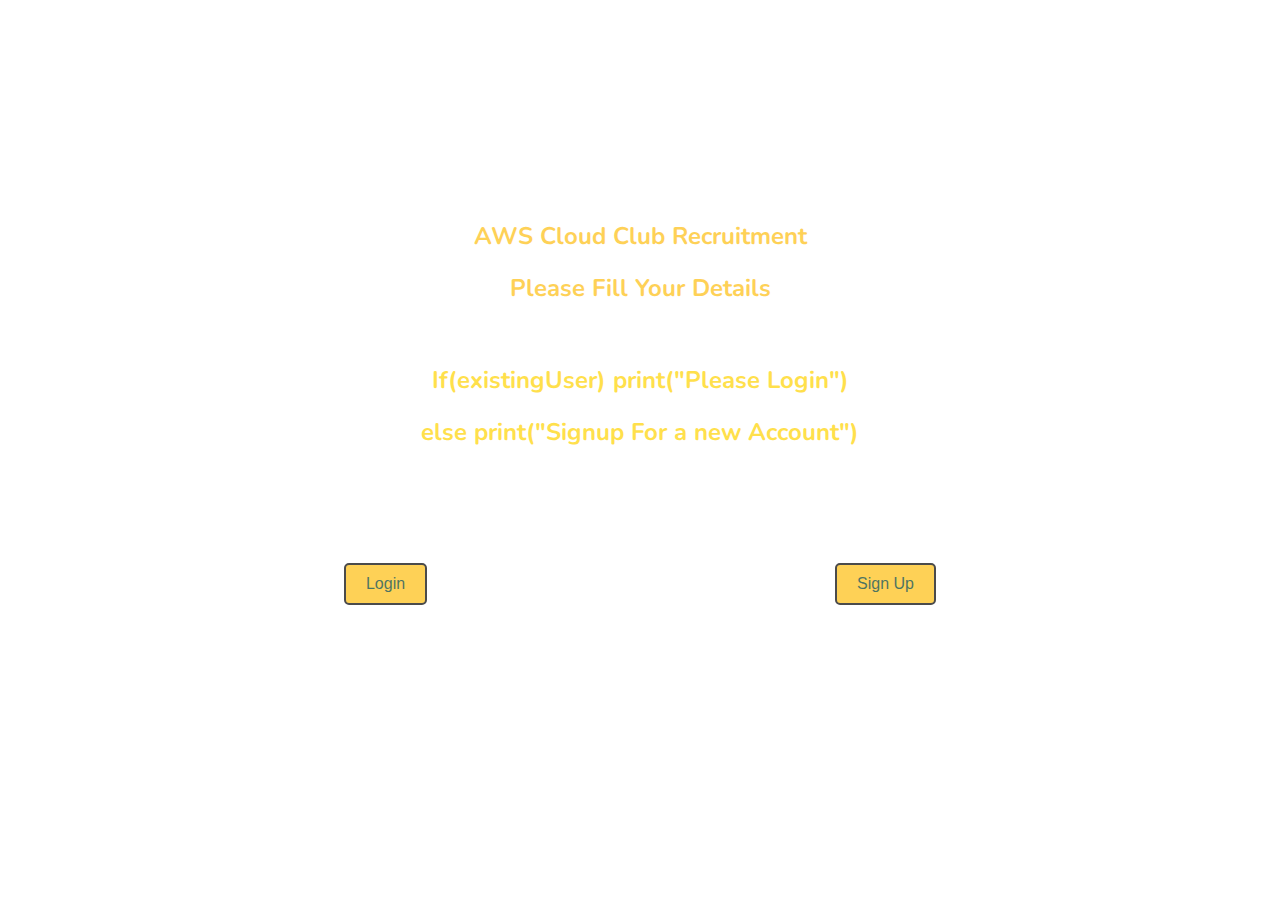
<file: index.html>
<!DOCTYPE html>
<html lang="en">

<head>
    <meta charset="UTF-8">
    <meta name="viewport" content="width=device-width, initial-scale=1.0">
    <title>Document</title>
    <link rel="stylesheet" href="style.css">
    <link rel="preconnect" href="https://fonts.googleapis.com">
    <link rel="preconnect" href="https://fonts.gstatic.com" crossorigin>
    <link
        href="https://fonts.googleapis.com/css2?family=Anton+SC&family=Nunito:ital,wght@0,200..1000;1,200..1000&display=swap"
        rel="stylesheet">
</head>

<body>
    <div class="container">

        <div class="form-container">
            <div class="header">
                <h2>AWS Cloud Club Recruitment</h2>
                <h2>Please Fill Your Details</h2>
            </div>
            <div class="disclaimer">
                <h2>If(existingUser)

                    print("Please Login")
                </h2>
                <h2>
                    else print("Signup For a new Account")
                </h2>
            </div>
            <div class="form">
                <!-- <form class="form-1">
                    <label for="name">Enter your name: </label>
                    <input type="text">
                </form> -->
                <div class="login">
                    <button id="loginButton">Login</button>
                </div>
                <div class="signup">
                    <button id="signupButton">Sign Up</button>
                </div>
            </div>
        </div>
    </div>


    <script src="app.js"></script>
</body>

</html>
</file>
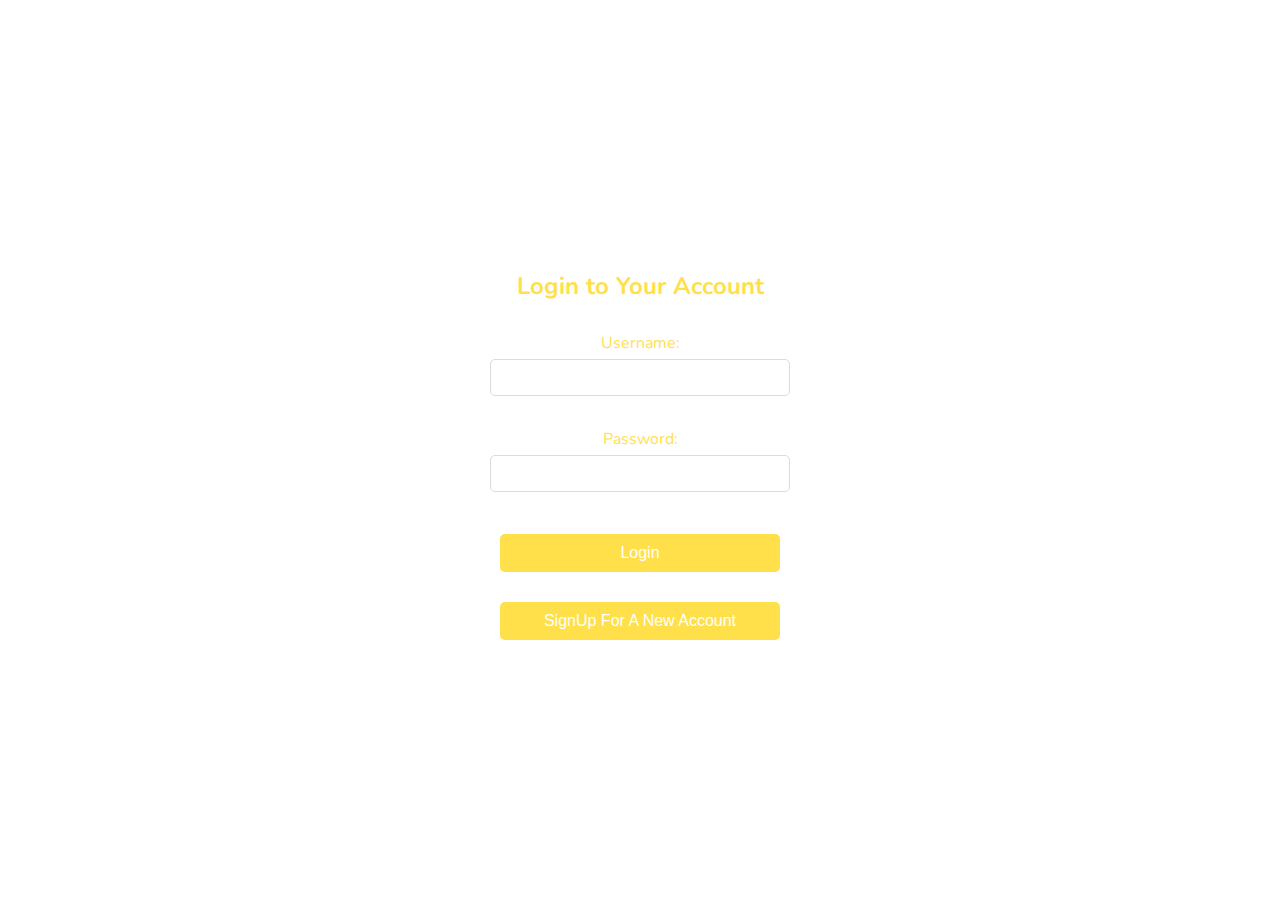
<file: loginPage.html>
<!DOCTYPE html>
<html lang="en">

<head>
    <meta charset="UTF-8">
    <meta name="viewport" content="width=device-width, initial-scale=1.0">
    <title>LoginPage</title>
    <link rel="stylesheet" href="style.css">
    <link rel="preconnect" href="https://fonts.googleapis.com">
    <link rel="preconnect" href="https://fonts.gstatic.com" crossorigin>
    <link
        href="https://fonts.googleapis.com/css2?family=Anton+SC&family=Nunito:ital,wght@0,200..1000;1,200..1000&display=swap"
        rel="stylesheet">
    <style>
        body {
            margin: 0;
            padding: 0;
            font-family: 'Nunito', sans-serif;
            height: 100vh;
            display: flex;
            justify-content: center;
            align-items: center;
            background-image: url("https://cdn.wallpapersafari.com/63/93/Lcu31V.jpg");
            background-repeat: no-repeat;
            background-size: cover;
        }

        .container {
            display: flex;
            justify-content: center;
            align-items: center;
            height: 100%;
            width: 100%;
        }

        .login-container {
            background-color: rgba(255, 255, 255, 0.8);
            padding: 20px;
            border-radius: 10px;
            text-align: center;
            width: 300px;
            color: #FFD300;
        }

        h2 {
            margin-bottom: 20px;
        }

        form {
            display: flex;
            flex-direction: column;
            align-content: center;

        }

        label {
            margin-top: 10px;
        }

        input {
            padding: 10px;
            margin-top: 5px;
            border-radius: 5px;
            border: 1px solid #ccc;
        }

        button {
            margin-top: 20px;
            padding: 10px;
            background-color: #FFD300;
            color: white;
            border: none;
            border-radius: 5px;
            cursor: pointer;
        }

        button:hover {
            background-color: #7028ed;
            transition: 0.3s;
        }
    </style>
</head>

<body>
    <div class="container">
        <div class="login-container">
            <h2>Login to Your Account</h2>
            <form>
                <label for="username">Username:</label>
                <input type="text" id="username" name="username">
                <br>
                <label for="password">Password:</label>
                <input type="password" id="password" name="password">
                <br>
                <button type="submit">Login</button>

                <button id="sign-up">
                    SignUp For A New Account
                </button>

            </form>
        </div>
    </div>
    <script src="app.js">
    </script>
</body>

</html>
</file>
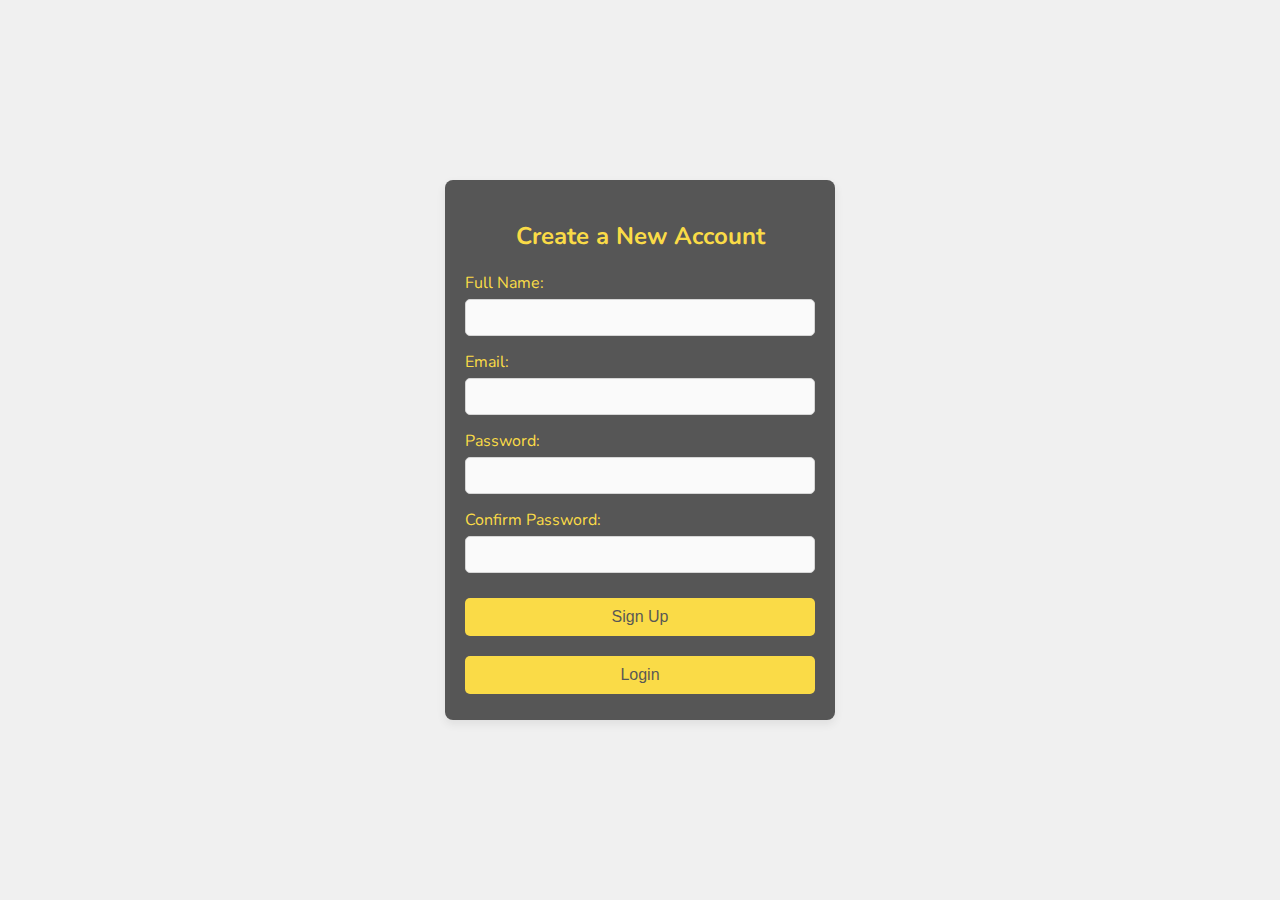
<file: signUpPage.html>
<!DOCTYPE html>
<html lang="en">

<head>
    <meta charset="UTF-8">
    <meta name="viewport" content="width=device-width, initial-scale=1.0">
    <title>Sign Up</title>
    <link rel="stylesheet" href="style.css">
    <link rel="preconnect" href="https://fonts.googleapis.com">
    <link rel="preconnect" href="https://fonts.gstatic.com" crossorigin>
    <link
        href="https://fonts.googleapis.com/css2?family=Anton+SC&family=Nunito:ital,wght@0,200..1000;1,200..1000&display=swap"
        rel="stylesheet">
</head>
<style>
    body {
        margin: 0;
        padding: 0;
        font-family: 'Nunito', sans-serif;
        display: flex;
        justify-content: center;
        align-items: center;
        height: 100vh;
        background-color: #f0f0f0;
    }

    .container {
        display: flex;
        justify-content: center;
        align-items: center;
        width: 100%;
    }

    .signup-container {
        background-color: #151515;
        padding: 20px;
        border-radius: 8px;
        box-shadow: 0 4px 8px rgba(0, 0, 0, 0.1);
        width: 350px;
        text-align: center;
    }

    .signup-container h2 {
        margin-bottom: 20px;
    }

    .signup-form {
        display: flex;
        flex-direction: column;
    }

    .form-group {
        margin-bottom: 15px;
        text-align: left;
    }

    .form-group label {
        display: block;
        margin-bottom: 5px;
    }

    .form-group input {
        width: 100%;
        padding: 10px;
        border: 1px solid #ccc;
        border-radius: 5px;
        box-sizing: border-box;
        background-color: #fff;
    }

    button {
        padding: 10px;
        background-color: #FFD300;
        color: #151515;
        border: none;
        border-radius: 5px;
        cursor: pointer;
        width: 100%;
        box-sizing: border-box;
        font-size: 16px;
        margin-left: 0px;
    }

    button:hover {
        background-color: #7028ed;
        transition: 0.3s;
    }
</style>

<body>
    <div class="container">
        <div class="signup-container">
            <h2>Create a New Account</h2>
            <form class="signup-form">
                <div class="form-group">
                    <label for="full-name">Full Name:</label>
                    <input type="text" id="full-name" name="full-name">
                </div>
                <div class="form-group">
                    <label for="email">Email:</label>
                    <input type="email" id="email" name="email">
                </div>
                <div class="form-group">
                    <label for="password">Password:</label>
                    <input type="password" id="password" name="password">
                </div>
                <div class="form-group">
                    <label for="confirm-password">Confirm Password:</label>
                    <input type="password" id="confirm-password" name="confirm-password">
                </div>
                <button type="submit">Sign Up</button>

                <button id="loginPage" type="login-button">Login</button>
            </form>
        </div>
    </div>

    <script src="app.js"></script>
</body>

</html>
</file>
<file: style.css>
body {
    box-sizing: border-box;
    margin: 0;
    padding: 0;
    background-image: url("https://cdn.wallpapersafari.com/63/93/Lcu31V.jpg");
    background-repeat: no-repeat;
    background-size: cover;
    font-family: 'Nunito', sans-serif;
}

.container {
    display: flex;
    justify-content: center;
    align-items: center;
    height: 100vh;
}

.form-container {
    width: 1000px;
    height: 500px;
    text-align: center;
    background-image: url("https://cdn.wallpapersafari.com/55/3/xvM0km.jpg");
    background-repeat: no-repeat;
    background-size: cover;
    border-radius: 5%;
    opacity: 0.7;
    padding: 20px;
    display: flex;
    flex-direction: column;
    justify-content: center;
}

.header {
    font-weight: 500;
    color: #FEBE10;
    margin-bottom: 20px;
}

.form {
    display: flex;
    justify-content: space-around;
    align-items: center;
    height: 100%;
}

.login,
.signup {
    padding: 20px;
    border-radius: 5px;


}

button {
    font-size: 16px;
    padding: 10px 20px;
    margin: 10px;
    border: 2px solid black;
    background-color: #FEBE10;
    color: #013A20;
    cursor: pointer;
    border-radius: 5px;
}

button:hover {
    background-color: #f0a500;
}

.disclaimer {
    color: #FFD300;
    font-weight: 700;
}


.login-container {
    width: 1000px;
    height: 500px;
    text-align: center;
    background-image: url("https://cdn.wallpapersafari.com/55/3/xvM0km.jpg");
    background-repeat: no-repeat;
    background-size: cover;
    border-radius: 5%;
    opacity: 0.7;
    padding: 20px;
    display: flex;
    flex-direction: column;
    justify-content: center;
}

.signup-container {
    width: 1000px;
    height: 500px;
    text-align: center;
    background-image: url("https://cdn.wallpapersafari.com/55/3/xvM0km.jpg");
    background-repeat: no-repeat;
    background-size: cover;
    border-radius: 5%;
    opacity: 0.7;
    padding: 20px;
    display: flex;
    flex-direction: column;
    justify-content: center;
}

.signup-container {
    display: flex;
    flex-direction: column;
    justify-content: flex-start;
    color: #FFD300;
}

.header-Sign {
    color: #f0a500;

}
</file>
